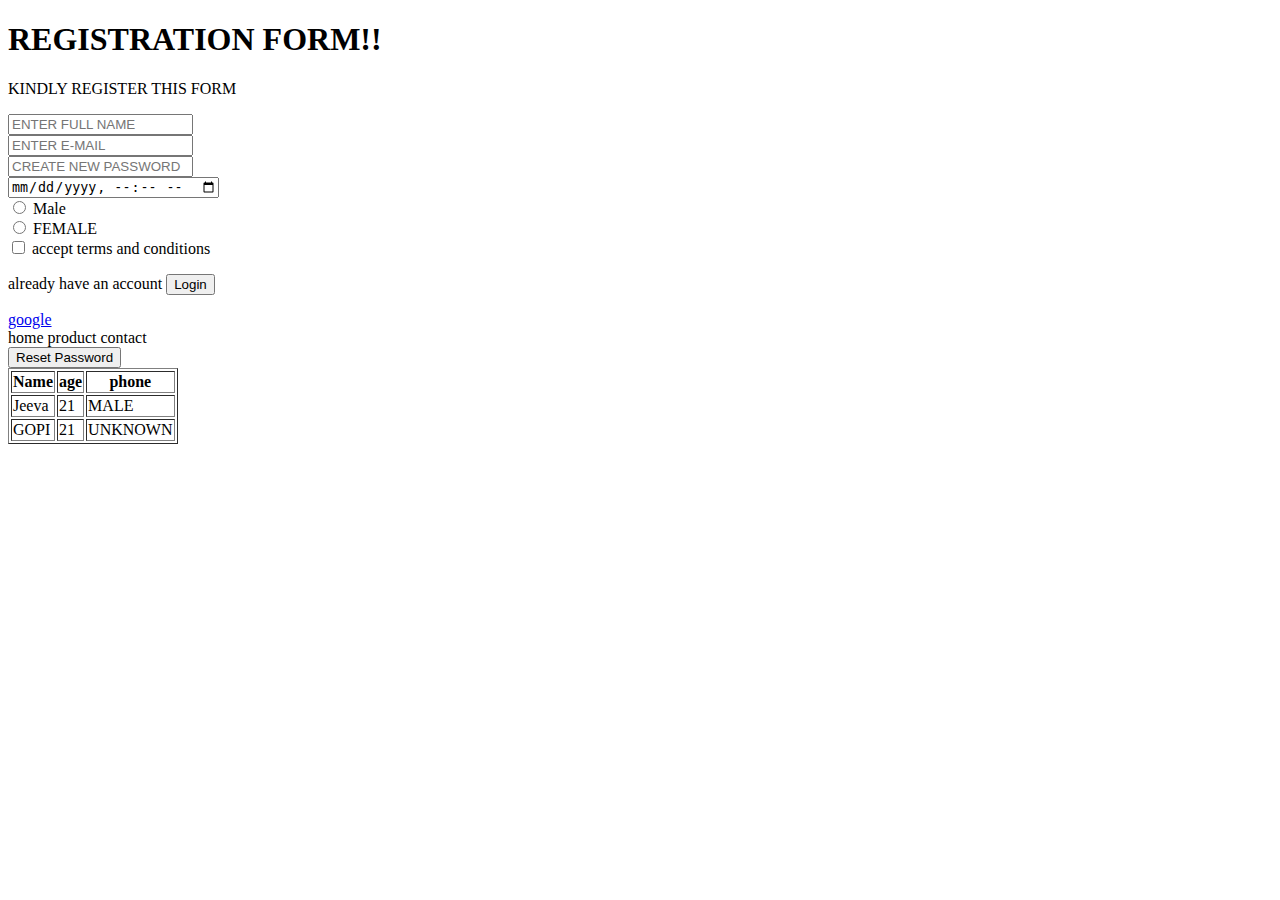
<file: fe/index.html>
<!DOCTYPE html>
<head>
    <title>Dummy</title>
</head>
<body>
    <h1>REGISTRATION FORM!!</h1>
    <p>KINDLY REGISTER THIS FORM</p>
    <form>
        <input type="text" placeholder="ENTER FULL NAME"><br> 
    <input type="email" placeholder="ENTER E-MAIL" required><br> 
    <input type="password" placeholder="CREATE NEW PASSWORD"> <br> 
    <input type="datetime-local"><br> 
    <input type="radio" accept=""> <label>Male</label> <br> 
    <input type="radio"> <label>FEMALE</label>  <br> 

    <input type="checkbox"> <label>accept terms and conditions</label> <br> 

    <p>already have an account <button type="Click"  >Login</button> </p>
    <a href="google.com">google</a>
    <div>home product contact</div>
    <button type="submit"> Reset  Password</button>   
    </form>
    <table border=""> 
        <tr>
            <th>Name</th>
            <th>age</th>
            <th>phone</th>
        </tr>
        <tr>
            <td>Jeeva</td>
            <td>21</td>
            <td>MALE</td>
        </tr>
        <tr>
            <td>GOPI</td>
            <td>21</td>
            <td>UNKNOWN</td>
        </tr>
    </table>
</body>
</file>
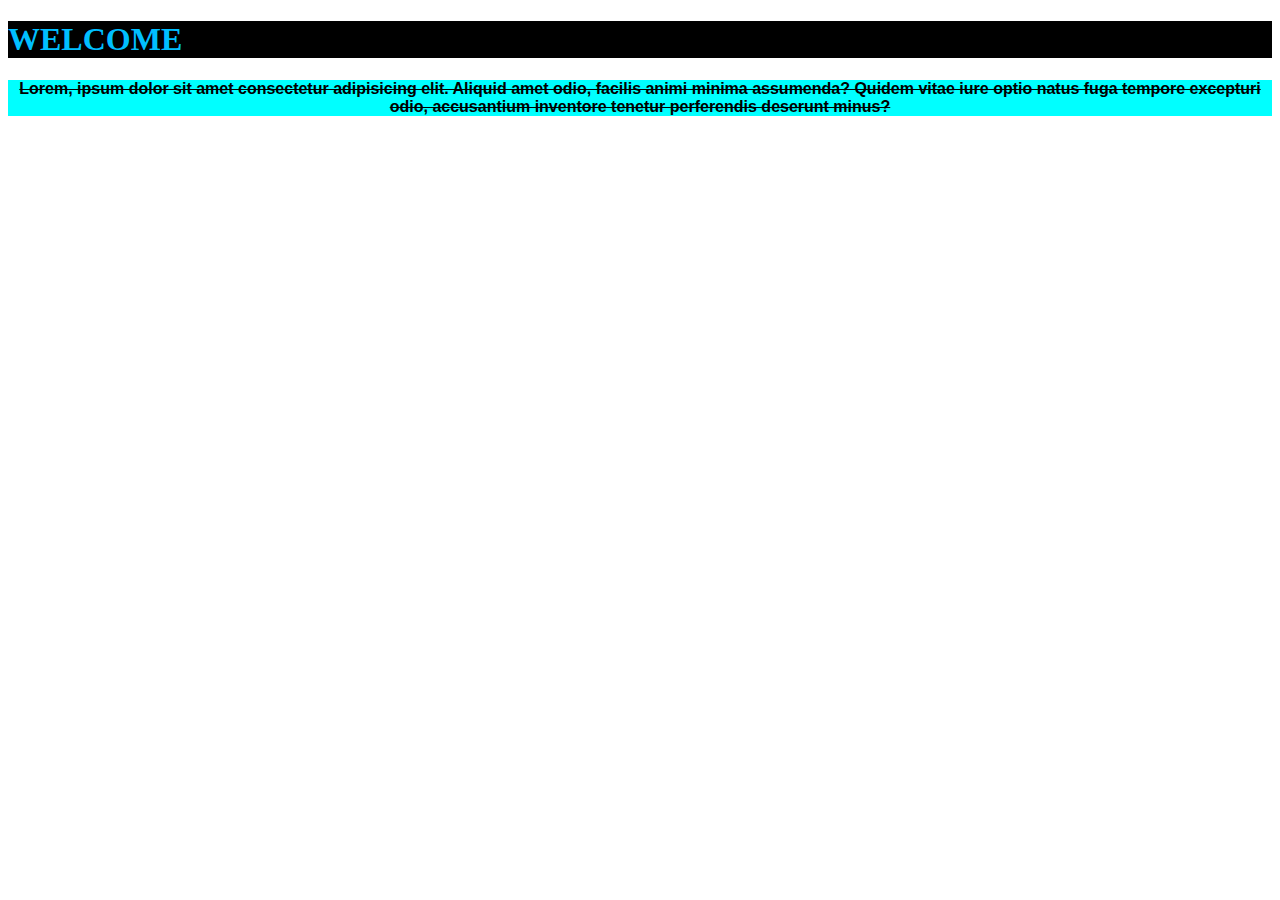
<file: fe/colour.html>
<!DOCTYPE html>
<html lang="en">
<head>
    <meta charset="UTF-8">
    <meta name="viewport" content="width=device-width, initial-scale=1.0">
    <title>Document</title>
    
</head>

<body>
    <!-- inline css -->
    <h1 style="color: deepskyblue; background-color: rgb(0, 0, 0);" >WELCOME</h1>
<p>Lorem, ipsum dolor sit amet consectetur adipisicing elit. Aliquid amet odio, facilis animi minima assumenda? Quidem vitae iure optio natus fuga tempore excepturi odio, accusantium inventore tenetur perferendis deserunt minus?</p>
</body>
<style>
    p{
        color: #000;
        background-color: aqua;
        font-family: 'Lucida Sans', 'Lucida Sans Regular', 'Lucida Grande', 'Lucida Sans Unicode', Geneva, Verdana, sans-serif;
        font-weight: bold;
    }
    p { 
        text-align: center;
        text-decoration:line-through;
    }
</style>
</html>
</file>
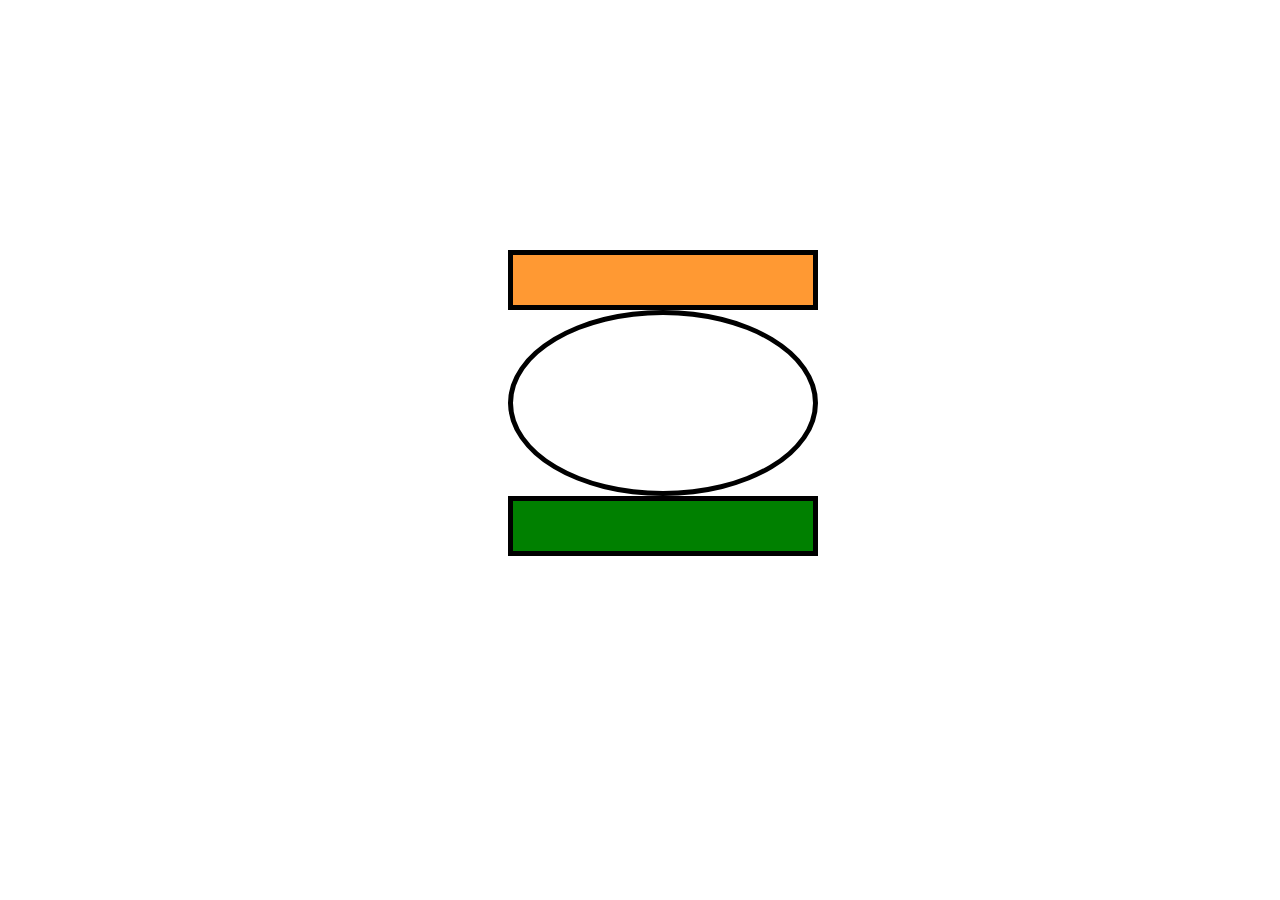
<file: fe/id sec.html>
<!DOCTYPE html>
<html lang="en">
<head>
    <meta charset="UTF-8">
    <meta name="viewport" content="width=device-width, initial-scale=1.0">
    <title>Document</title>
    <link rel="stylesheet" href="style.css">
</head>
<body>
    <div id="first"></div>
    <div id="second">
    </div>
    <div id="third"></div>
</body>

</html>
</file>
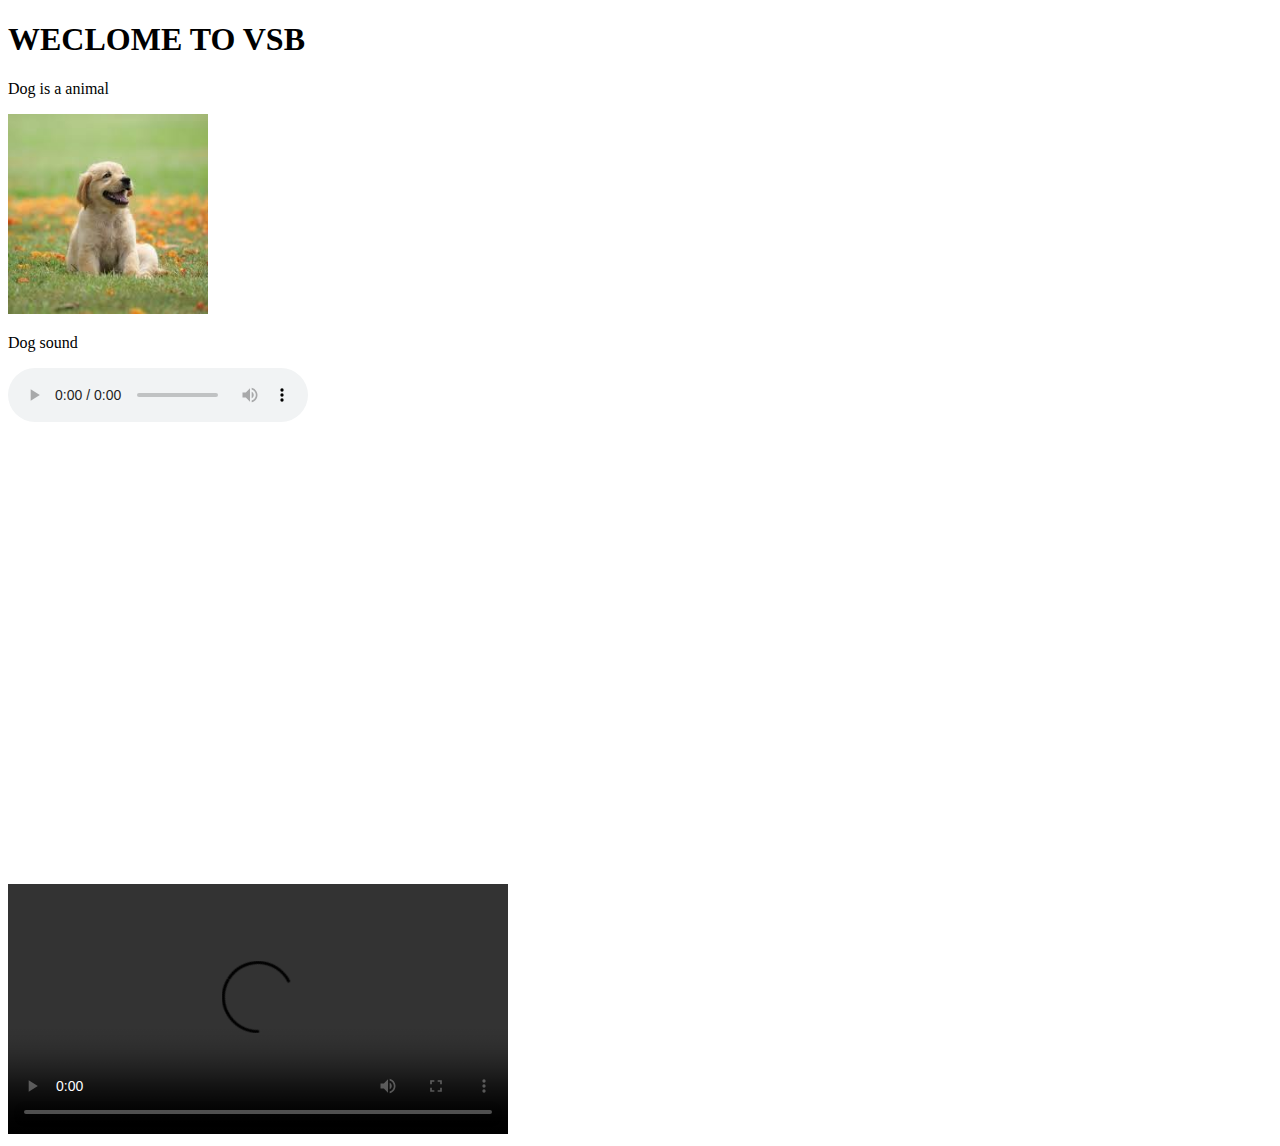
<file: fe/medial.html>
<!DOCTYPE html>
<html lang="en">
<head>
    <meta charset="UTF-8">
    <meta name="viewport" content="width=device-width, initial-scale=1.0">
    <title>Document</title>
</head>
<body>
    <h1>WECLOME TO VSB</h1>
    <div>
        <p>Dog is a animal</p>
    <img src="dog.jfif" alt="not available" width="200px" height="200px"><br>
    <p>Dog sound</p>
    <audio src="#" controls></audio><br>
    <!-- <div>
        this is my div
    </div> -->
</div>
    
    <iframe width="700" height="400" src="https://www.youtube.com/embed/fCZhBqz-hQU?si=Sp3RCH86CUDXnY6y" title="YouTube video player" frameborder="0" allow="accelerometer; autoplay; clipboard-write; encrypted-media; gyroscope; picture-in-picture; web-share" referrerpolicy="strict-origin-when-cross-origin" allowfullscreen></iframe>
   <br> <video src="#" controls width="500px" height="250px"></video>
</body>
<style>
    div { 
        width: 500px; height: 400px;
    }
</style>
</html>
</file>
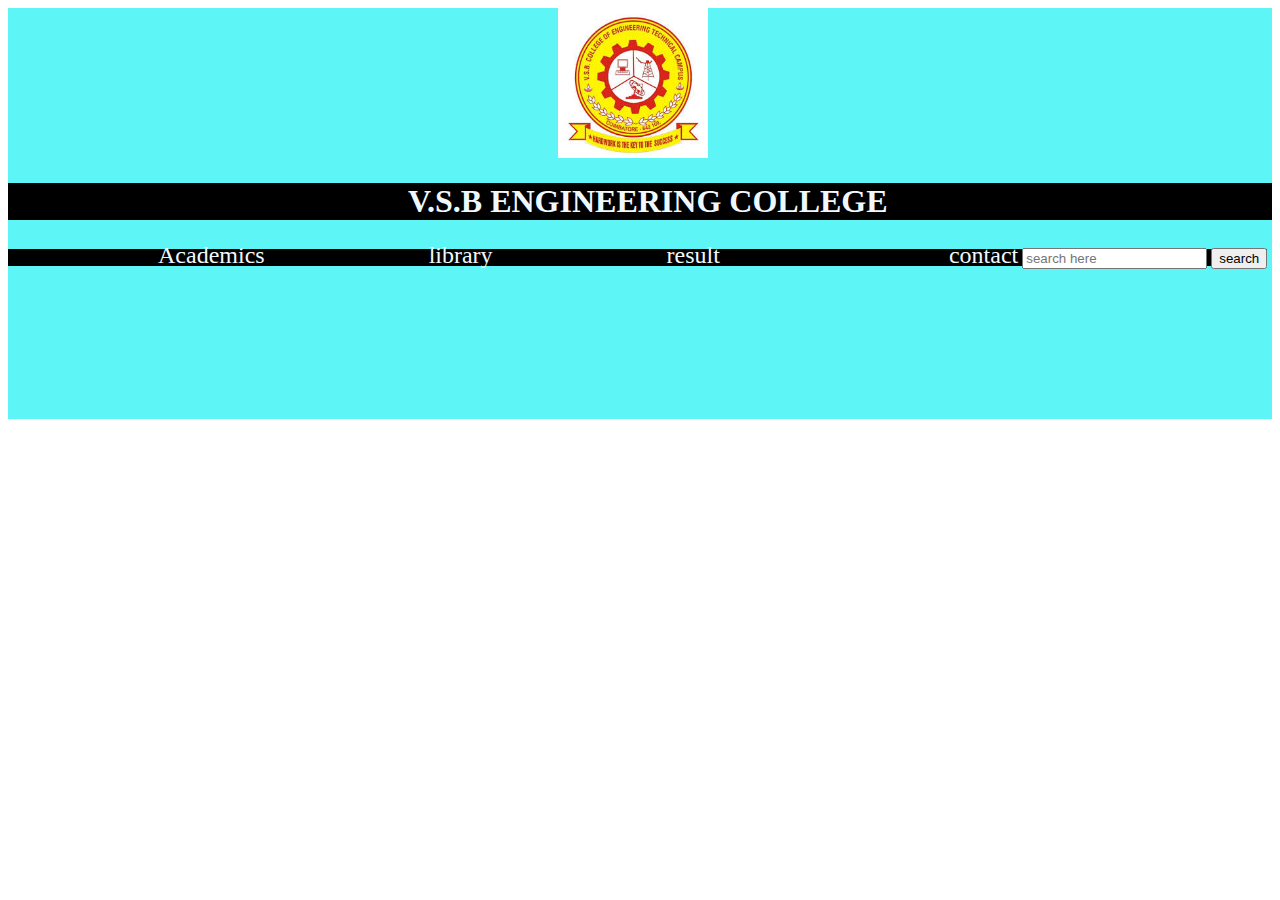
<file: fe/nav.html>
<!DOCTYPE html>
<html lang="en">
<head>
    <meta charset="UTF-8">
    <meta name="viewport" content="width=device-width, initial-scale=1.0">
    <title>Document</title>
    <link rel="stylesheet" href="sy.css">
</head>
<div>
<body>
   <img src="download.jfif" width="150px" height="150px" id="z">
   <h1>V.S.B ENGINEERING COLLEGE</h1>
   <div id="y">
   <a href="https://www.youtube.com/" id="b">Academics</a>
   <a href="www.google.com/" id="c">library</a>
   <a href="www.facebook.com" id="d">result</a>
   <a href="www.instagram.com" id="e">contact</a>
   <input type="search" placeholder="search here" id="f">
   <button type="button">search</button>
</div>
</div>
</body>
</html>
</file>
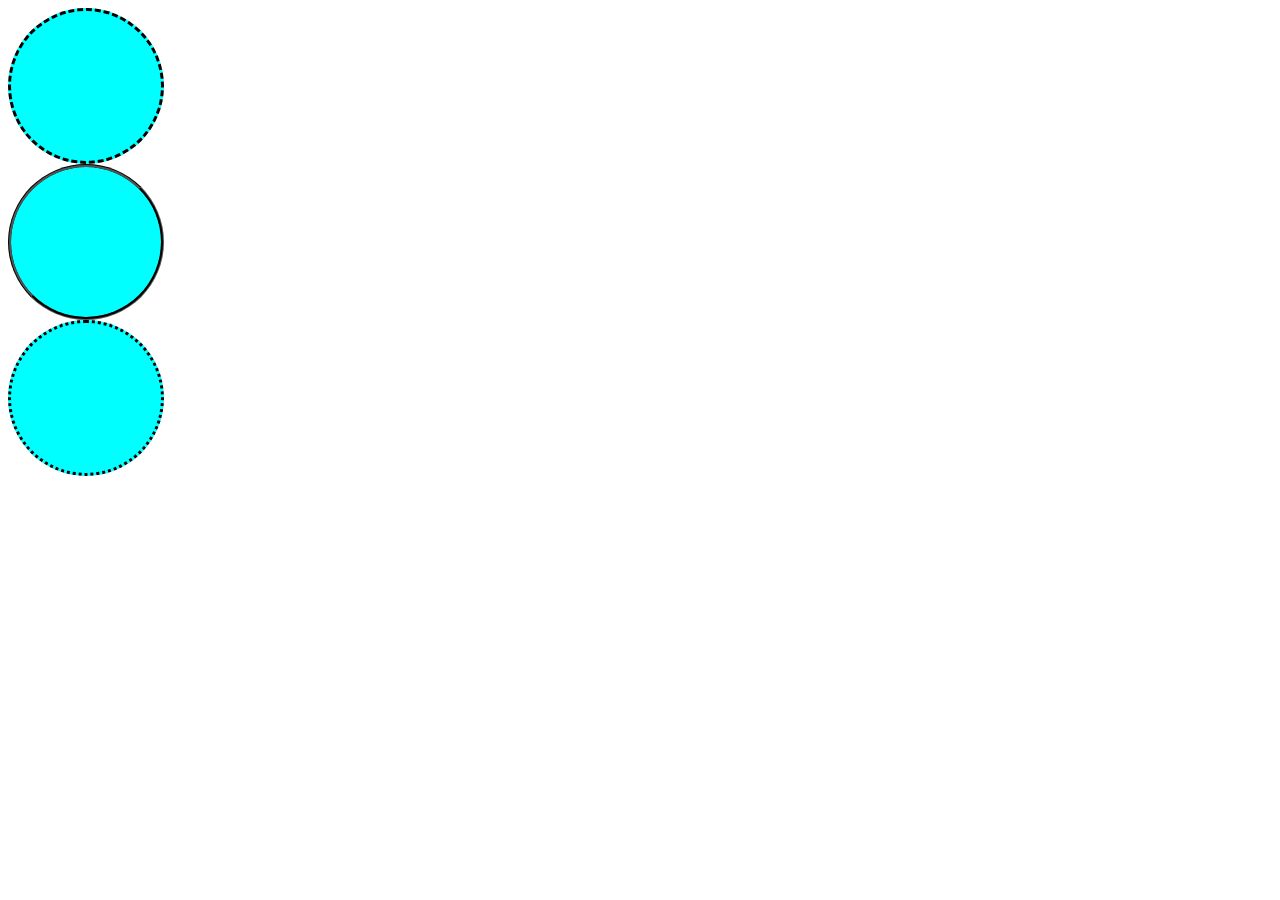
<file: fe/new.html>
<!DOCTYPE html>
<html lang="en">
<head>
    <meta charset="UTF-8">
    <meta name="viewport" content="width=device-width, initial-scale=1.0">
    <title>Document</title>
</head>
<body>
    <div id="first"></div>
    <div id="middle"></div>
    <div id="last"></div>

    <style>
        #first {
            width: 150px;
            height: 150px; 
            background-color: aqua;
            border-color: black;
            border-style: dashed;
            border-radius: 100%;
        }
        #middle {
            width: 150px;
            height: 150px; 
            background-color: aqua;
            border-color: black;
            border-style: groove;
            border-radius: 100%;
        }
        #last {
            width: 150px;
            height: 150px; 
            background-color: aqua;
            border-color: black;
            border-style: dotted;
            border-radius: 100%;
        }
        
        
        
    </style>
</body>

</html>
</file>
<file: fe/style.css>
#first { 
    background-color: #ff9933; 
    width: 300px;
    height: 50px;
    border: black solid 5px; 
    margin-left: 500px; 
    margin-top: 250px;  
} 

#second {
    background-color: white;
        color: blue; 
        
    width: 300px;
    height: 50px;
    border: black solid 5px; 
    margin-left: 500px; 
    border-radius: 100%;
    padding-top: 10%;

    
    
}
#third {
    background-color: green;
    width: 300px;
    height: 50px; 
    border: black solid 5px; 
    margin-left: 500px;   
}
</file>
<file: fe/sy.css>
h1 {
    background-color: rgb(0, 0, 0);
    color: aliceblue;
    padding-left: 400px;
    

}
div{
    background-color: rgba(5, 239, 239, 0.648);

}
#z{
    margin-left: 550px;
    display: inline;
}
#y{
    background-color: black;
    margin-top: 20px;
    display: inline;
  
}
#b{
    padding-left: 150px;
    text-decoration: none;
    font-size: x-large;
    color: aliceblue;
    
}
#c{
    padding-left: 160px;
    text-decoration: none;
    font-size: x-large;
    color: aliceblue;
}
#d{
    padding-left: 170px;
    text-decoration: none;
    font-size: x-large;
    color: aliceblue;
}
#e{
    padding-left: 225px;
    text-decoration: none;
    font-size: x-large;
    color: aliceblue;
}
#f{
    margin-bottom: 150px;
}
</file>
